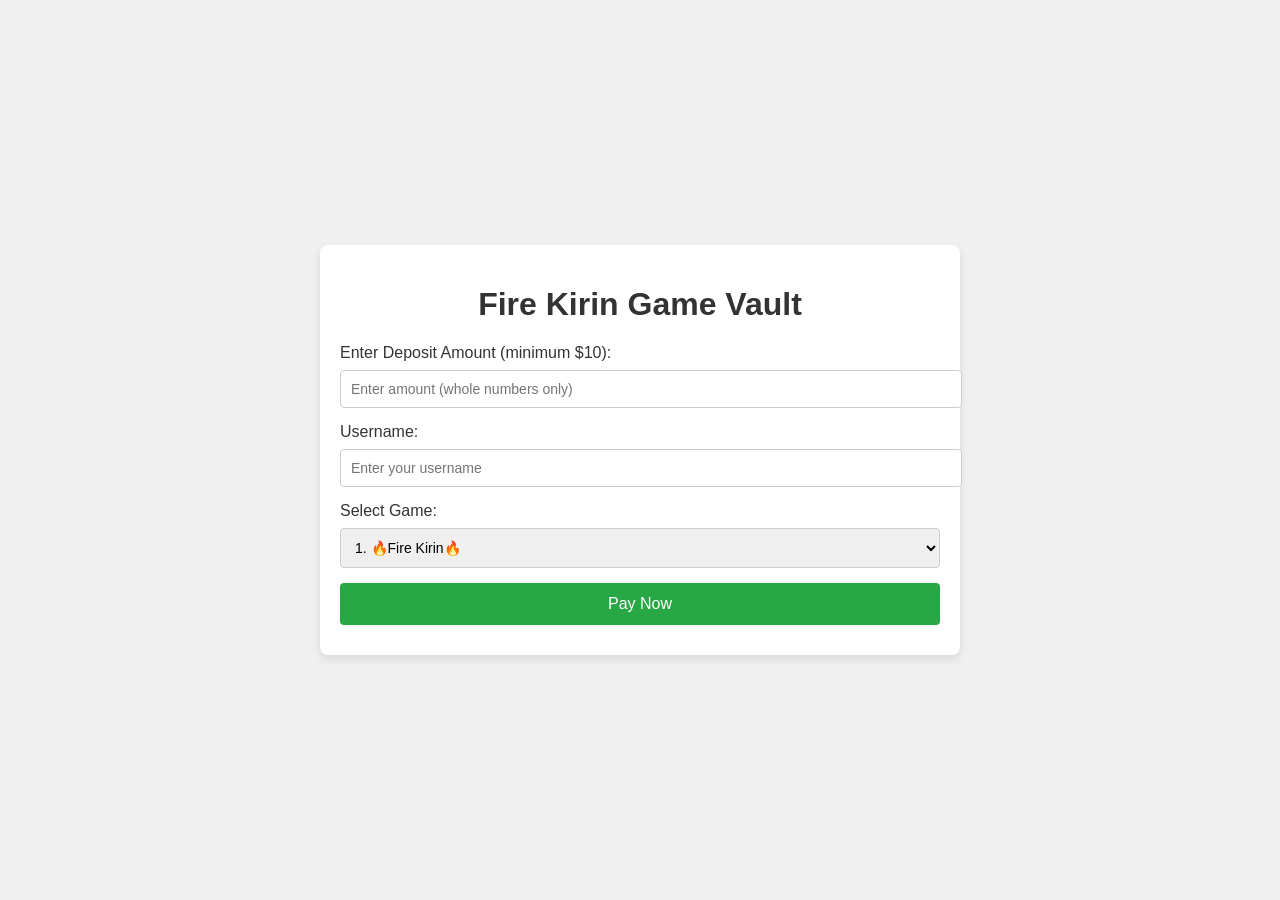
<file: templates/index.html>
<!DOCTYPE html>
<html lang="en">
<head>
    <meta charset="UTF-8">
    <meta name="viewport" content="width=device-width, initial-scale=1.0">
    <title>Fire Kirin Game Vault</title>
    <style>
        body {
            font-family: Arial, sans-serif;
            background-color: #f0f0f0;
            margin: 0;
            padding: 0;
            display: flex;
            justify-content: center;
            align-items: center;
            height: 100vh;
        }
        .container {
            background-color: #fff;
            padding: 20px;
            border-radius: 8px;
            box-shadow: 0 4px 8px rgba(0, 0, 0, 0.1);
            width: 100%;
            max-width: 600px;
        }
        h1 {
            text-align: center;
            color: #333;
        }
        label {
            font-size: 16px;
            color: #333;
            display: block;
            margin-bottom: 8px;
        }
        input, select {
            width: 100%;
            padding: 10px;
            margin-bottom: 15px;
            border: 1px solid #ccc;
            border-radius: 4px;
            font-size: 14px;
        }
        button {
            width: 100%;
            padding: 12px;
            background-color: #28a745;
            border: none;
            color: white;
            font-size: 16px;
            border-radius: 4px;
            cursor: pointer;
        }
        button:hover {
            background-color: #218838;
        }
        .alert {
            color: red;
            text-align: center;
            font-size: 14px;
            margin-top: 10px;
        }
    </style>
</head>
<body>

<div class="container">
    <h1>Fire Kirin Game Vault</h1>
<form action="/create-checkout-session" method="POST">
    <label for="deposit">Enter Deposit Amount (minimum $10):</label>
    <input type="number" id="deposit" name="amount" min="10" step="1" required placeholder="Enter amount (whole numbers only)" oninput="validateAmount(this)">
    
    <label for="username">Username:</label>
    <input type="text" id="username" name="username" required placeholder="Enter your username">

    <label for="game">Select Game:</label>
    <select id="game" name="game" required>
        <option value="Fire Kirin">1. 🔥Fire Kirin🔥</option>
        <option value="Game Vault">2. 🔓Game Vault🔓</option>
        <option value="Ultra Panda">3. 🐼Ultra Panda🐼</option>
        <option value="Orion Stars">4. ✨Orion Stars✨</option>
        <option value="VBlink">5. 💥VBlink💥</option>
        <option value="Juwa">6. 🧨Juwa🧨</option>
        <option value="Golden Treasure">7. 👑Golden Treasure👑</option>
        <option value="Milky Way">8. 🌌Milky Way🌌</option>
        <option value="Game Room">9. 🎮Game Room🎮</option>
        <option value="Noble">10. 👑Noble👑</option>
        <option value="Vegas Sweeps">11. 🎰Vegas Sweeps🎰</option>
        <option value="Moolah">12. 💰Moolah💰</option>
        <option value="King of Pop">13. 🤴King of Pop🤴</option>
	<option value="Juwa 2.0">14. 🧨Juwa 2.0🧨</option>
    </select>

    <button type="submit">Pay Now</button>
</form>

    <div class="alert" id="alert"></div>
</div>

<script>
    // Function to validate the deposit amount
    function validateAmount(input) {
        const value = input.value;
        const alert = document.getElementById("alert");

        if (value < 10) {
            alert.textContent = "Deposit must be $10 or more.";
            input.setCustomValidity("Deposit must be $10 or more.");
        } else {
            alert.textContent = "";
            input.setCustomValidity("");
        }
    }
</script>

</body>
</html>
</file>
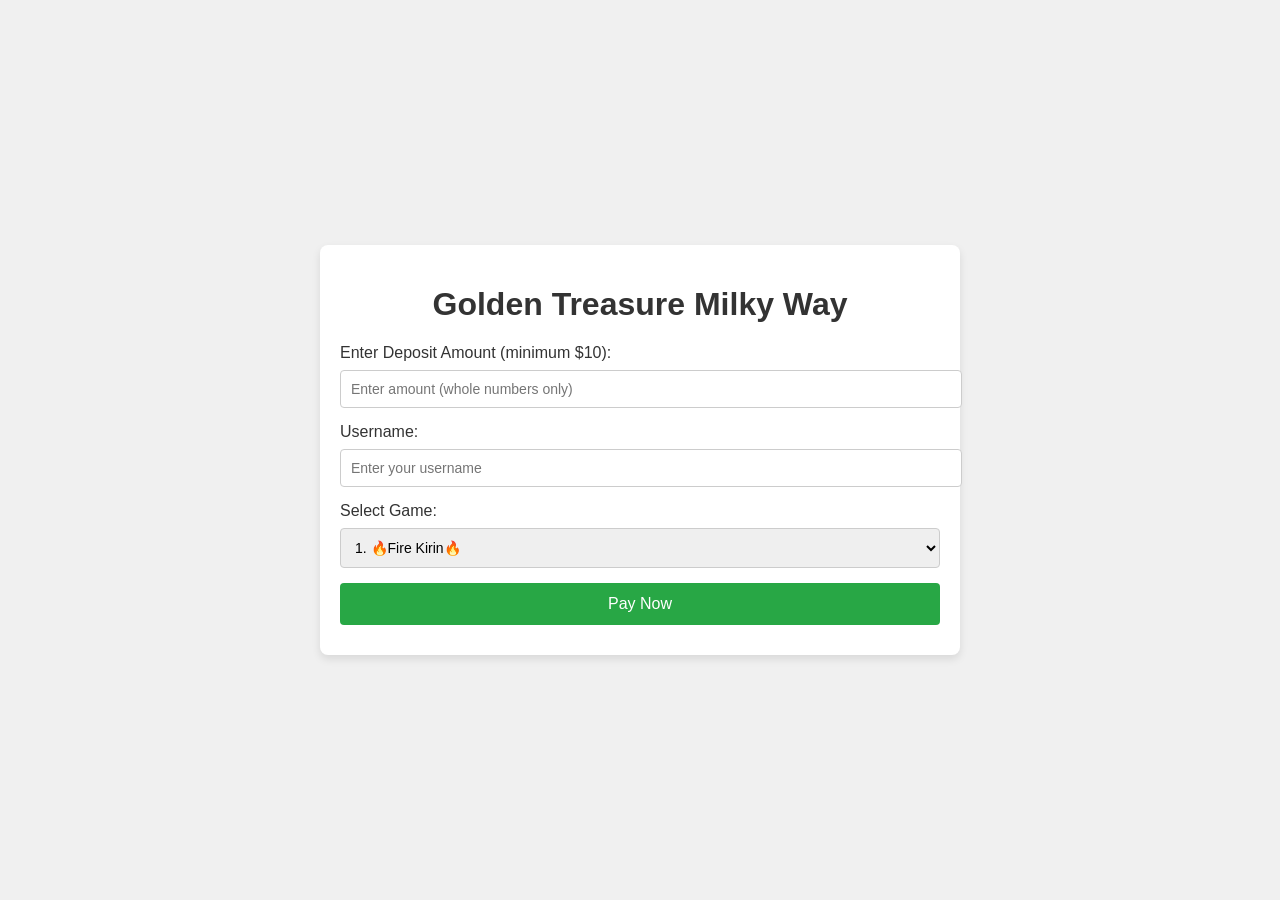
<file: templates/alt_index.html>
<!DOCTYPE html>
<html lang="en">
<head>
    <meta charset="UTF-8">
    <meta name="viewport" content="width=device-width, initial-scale=1.0">
    <title>Fire Kirin Game Vault</title>
    <style>
        body {
            font-family: Arial, sans-serif;
            background-color: #f0f0f0;
            margin: 0;
            padding: 0;
            display: flex;
            justify-content: center;
            align-items: center;
            height: 100vh;
        }
        .container {
            background-color: #fff;
            padding: 20px;
            border-radius: 8px;
            box-shadow: 0 4px 8px rgba(0, 0, 0, 0.1);
            width: 100%;
            max-width: 600px;
        }
        h1 {
            text-align: center;
            color: #333;
        }
        label {
            font-size: 16px;
            color: #333;
            display: block;
            margin-bottom: 8px;
        }
        input, select {
            width: 100%;
            padding: 10px;
            margin-bottom: 15px;
            border: 1px solid #ccc;
            border-radius: 4px;
            font-size: 14px;
        }
        button {
            width: 100%;
            padding: 12px;
            background-color: #28a745;
            border: none;
            color: white;
            font-size: 16px;
            border-radius: 4px;
            cursor: pointer;
        }
        button:hover {
            background-color: #218838;
        }
        .alert {
            color: red;
            text-align: center;
            font-size: 14px;
            margin-top: 10px;
        }
    </style>
</head>
<body>

<div class="container">
    <h1>Golden Treasure Milky Way</h1>
<form action="/create-checkout-session" method="POST">
    <label for="deposit">Enter Deposit Amount (minimum $10):</label>
    <input type="number" id="deposit" name="amount" min="10" step="1" required placeholder="Enter amount (whole numbers only)" oninput="validateAmount(this)">
    
    <label for="username">Username:</label>
    <input type="text" id="username" name="username" required placeholder="Enter your username">

    <label for="game">Select Game:</label>
    <select id="game" name="game" required>
        <option value="Fire Kirin">1. 🔥Fire Kirin🔥</option>
        <option value="Game Vault">2. 🔓Game Vault🔓</option>
        <option value="Ultra Panda">3. 🐼Ultra Panda🐼</option>
        <option value="Orion Stars">4. ✨Orion Stars✨</option>
        <option value="VBlink">5. 💥VBlink💥</option>
        <option value="Juwa">6. 🧨Juwa🧨</option>
        <option value="Golden Treasure">7. 👑Golden Treasure👑</option>
        <option value="Milky Way">8. 🌌Milky Way🌌</option>
        <option value="Game Room">9. 🎮Game Room🎮</option>
        <option value="Noble">10. 👑Noble👑</option>
        <option value="Vegas Sweeps">11. 🎰Vegas Sweeps🎰</option>
        <option value="Moolah">12. 💰Moolah💰</option>
        <option value="King of Pop">13. 🤴King of Pop🤴</option>
	<option value="Juwa 2.0">14. 🧨Juwa 2.0🧨</option>
    </select>

    <button type="submit">Pay Now</button>
</form>

    <div class="alert" id="alert"></div>
</div>

<script>
    // Function to validate the deposit amount
    function validateAmount(input) {
        const value = input.value;
        const alert = document.getElementById("alert");

        if (value < 10) {
            alert.textContent = "Deposit must be $10 or more.";
            input.setCustomValidity("Deposit must be $10 or more.");
        } else {
            alert.textContent = "";
            input.setCustomValidity("");
        }
    }
</script>

</body>
</html>
</file>
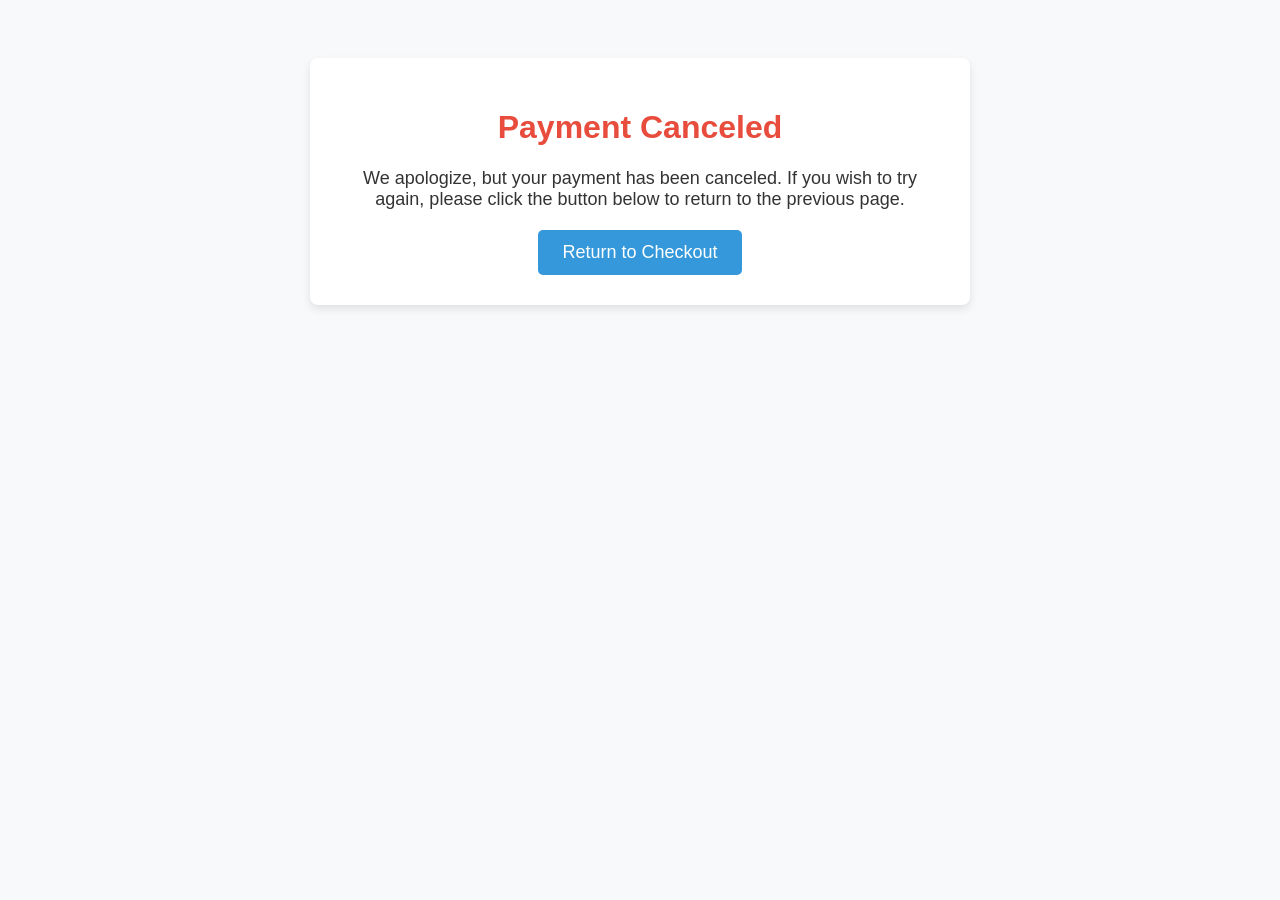
<file: templates/cancel.html>
<!DOCTYPE html>
<html lang="en">
<head>
    <meta charset="UTF-8">
    <meta name="viewport" content="width=device-width, initial-scale=1.0">
    <title>Payment Canceled</title>
    <style>
        body {
            font-family: Arial, sans-serif;
            background-color: #f8f9fa;
            color: #333;
            text-align: center;
            padding: 50px;
        }

        .container {
            max-width: 600px;
            margin: 0 auto;
            background-color: #fff;
            padding: 30px;
            border-radius: 8px;
            box-shadow: 0 4px 8px rgba(0, 0, 0, 0.1);
        }

        h1 {
            color: #e74c3c;
        }

        p {
            font-size: 18px;
            margin: 20px 0;
        }

        .btn {
            background-color: #3498db;
            color: white;
            font-size: 18px;
            padding: 12px 24px;
            border: none;
            border-radius: 5px;
            cursor: pointer;
            text-decoration: none;
            transition: background-color 0.3s ease;
        }

        .btn:hover {
            background-color: #2980b9;
        }
    </style>
</head>
<body>
    <div class="container">
        <h1>Payment Canceled</h1>
        <p>We apologize, but your payment has been canceled. If you wish to try again, please click the button below to return to the previous page.</p>
        <!-- Button to return to the previous page -->
        <button class="btn" onclick="window.history.back();">Return to Checkout</button>
    </div>
</body>
</html>
</file>
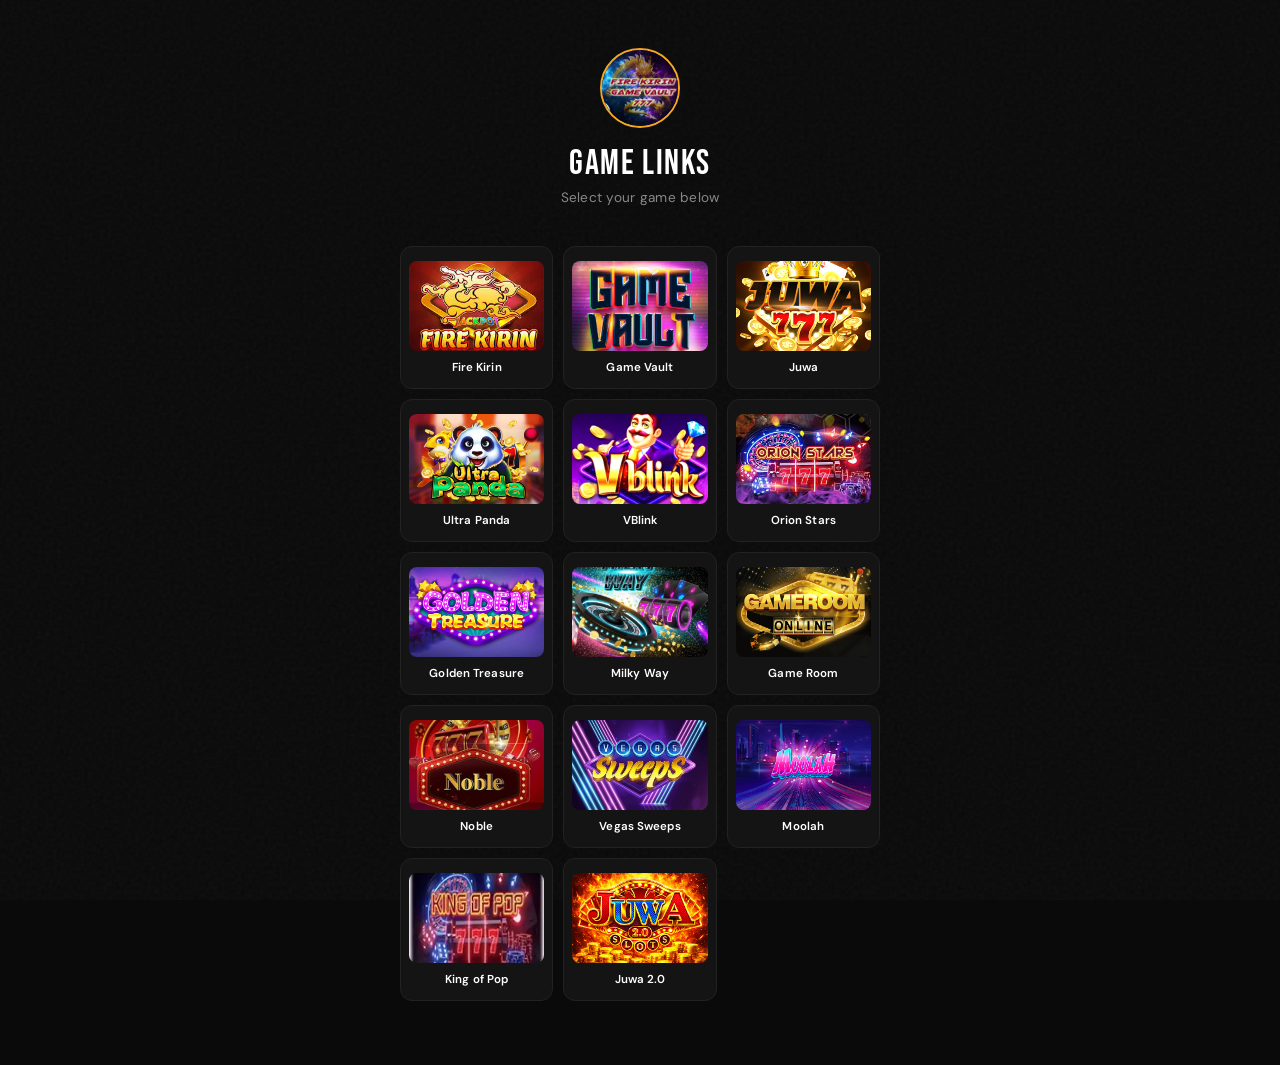
<file: templates/GameLinks.html>
<!DOCTYPE html>
<html lang="en">
<head>
  <meta charset="UTF-8">
  <meta name="viewport" content="width=device-width, initial-scale=1.0">
  <title>Game Links</title>
  <link href="https://fonts.googleapis.com/css2?family=Bebas+Neue&family=DM+Sans:wght@400;500;600&display=swap" rel="stylesheet">
  <style>
    *, *::before, *::after { box-sizing: border-box; margin: 0; padding: 0; }

    :root {
      --bg: #0a0a0a;
      --card-bg: #141414;
      --card-border: #222;
      --card-hover: #1c1c1c;
      --accent: #f5a623;
      --text: #ffffff;
      --muted: #888;
    }

    body {
      background: var(--bg);
      color: var(--text);
      font-family: 'DM Sans', sans-serif;
      min-height: 100vh;
      display: flex;
      flex-direction: column;
      align-items: center;
      padding: 48px 16px 64px;
    }

    body::before {
      content: '';
      position: fixed;
      inset: 0;
      background-image: url("data:image/svg+xml,%3Csvg viewBox='0 0 256 256' xmlns='http://www.w3.org/2000/svg'%3E%3Cfilter id='noise'%3E%3CfeTurbulence type='fractalNoise' baseFrequency='0.9' numOctaves='4' stitchTiles='stitch'/%3E%3C/filter%3E%3Crect width='100%25' height='100%25' filter='url(%23noise)' opacity='0.04'/%3E%3C/svg%3E");
      pointer-events: none;
      z-index: 0;
    }

    .page {
      position: relative;
      z-index: 1;
      width: 100%;
      max-width: 480px;
    }

    .header {
      display: flex;
      flex-direction: column;
      align-items: center;
      margin-bottom: 40px;
      animation: fadeDown 0.6s ease both;
    }

    .avatar {
      width: 80px;
      height: 80px;
      border-radius: 50%;
      border: 2px solid var(--accent);
      object-fit: cover;
      margin-bottom: 14px;
    }

    .title {
      font-family: 'Bebas Neue', sans-serif;
      font-size: 2.2rem;
      letter-spacing: 0.04em;
      color: var(--text);
    }

    .subtitle {
      font-size: 0.85rem;
      color: var(--muted);
      margin-top: 4px;
      letter-spacing: 0.02em;
    }

    .grid {
      display: grid;
      grid-template-columns: repeat(3, 1fr);
      gap: 10px;
    }

    .card {
      background: var(--card-bg);
      border: 1px solid var(--card-border);
      border-radius: 12px;
      overflow: hidden;
      text-decoration: none;
      display: flex;
      flex-direction: column;
      align-items: center;
      padding: 14px 8px 12px;
      transition: background 0.2s, transform 0.2s, border-color 0.2s;
      animation: fadeUp 0.5s ease both;
    }

    .card:hover {
      background: var(--card-hover);
      border-color: var(--accent);
      transform: translateY(-2px);
    }

    .card:active {
      transform: translateY(0);
    }

    .card img {
      width: 100%;
      height: 90px;
      object-fit: cover;
      border-radius: 8px;
      margin-bottom: 10px;
    }

    .card-name {
      font-size: 0.72rem;
      font-weight: 600;
      color: var(--text);
      text-align: center;
      letter-spacing: 0.01em;
      line-height: 1.3;
    }

    .card:nth-child(1)  { animation-delay: 0.05s; }
    .card:nth-child(2)  { animation-delay: 0.10s; }
    .card:nth-child(3)  { animation-delay: 0.15s; }
    .card:nth-child(4)  { animation-delay: 0.20s; }
    .card:nth-child(5)  { animation-delay: 0.25s; }
    .card:nth-child(6)  { animation-delay: 0.30s; }
    .card:nth-child(7)  { animation-delay: 0.35s; }
    .card:nth-child(8)  { animation-delay: 0.40s; }
    .card:nth-child(9)  { animation-delay: 0.45s; }
    .card:nth-child(10) { animation-delay: 0.50s; }
    .card:nth-child(11) { animation-delay: 0.55s; }
    .card:nth-child(12) { animation-delay: 0.60s; }
    .card:nth-child(13) { animation-delay: 0.65s; }
    .card:nth-child(14) { animation-delay: 0.70s; }

    @keyframes fadeUp {
      from { opacity: 0; transform: translateY(16px); }
      to   { opacity: 1; transform: translateY(0); }
    }

    @keyframes fadeDown {
      from { opacity: 0; transform: translateY(-12px); }
      to   { opacity: 1; transform: translateY(0); }
    }

    @media (max-width: 360px) {
      .card img { width: 50px; height: 50px; }
      .card-name { font-size: 0.65rem; }
    }
  </style>
</head>
<body>
  <div class="page">

    <div class="header">
      <img class="avatar" src="/GameLinks_files/iqXVU5TaoI1GASN61si4YnF7Cav5PJTyV0oNwW2O.jpg" alt="Logo">
      <div class="title">Game Links</div>
      <div class="subtitle">Select your game below</div>
    </div>

    <div class="grid">

      <a class="card" href="http://start.firekirin.xyz:8580/index.html" target="_blank" rel="noopener">
        <img src="/GameLinks_files/ZyGZsDBEXh7Ikaonxfp2eyKzE4KQ7PfIw4HO0ELl.jpg" alt="Fire Kirin">
        <span class="card-name">Fire Kirin</span>
      </a>

      <a class="card" href="http://download.gamevault999.com" target="_blank" rel="noopener">
        <img src="/GameLinks_files/dLGneRzqteRorMkQbtCmEyyb8shwyFd8seMRiYja.png" alt="Game Vault">
        <span class="card-name">Game Vault</span>
      </a>

      <a class="card" href="https://dl.juwa777.com/" target="_blank" rel="noopener">
        <img src="/GameLinks_files/vGJLSDPXqyev6OCSruZ9GIfKTYJwgPL9xvESiwgQ.png" alt="Juwa">
        <span class="card-name">Juwa</span>
      </a>

      <a class="card" href="https://www.ultrapanda.mobi/" target="_blank" rel="noopener">
        <img src="/GameLinks_files/tmqQpvfCTGUJHNkgd3xDf0RoZJmtl7Qh8HeMUixn.png" alt="Ultra Panda">
        <span class="card-name">Ultra Panda</span>
      </a>

      <a class="card" href="https://www.vblink777.club/" target="_blank" rel="noopener">
        <img src="/GameLinks_files/oiL4MEKja4PK77pRGOgcpN6NOyBvuIA2h7rQbIfV.png" alt="VBlink">
        <span class="card-name">VBlink</span>
      </a>

      <a class="card" href="http://start.orionstars.vip:8580/index.html" target="_blank" rel="noopener">
        <img src="/GameLinks_files/aQa9icnQ5eCTMtPunrLTKne3wZXqBTQ2IZ8L3KYL.jpg" alt="Orion Stars">
        <span class="card-name">Orion Stars</span>
      </a>

      <a class="card" href="https://www.goldentreasure.mobi/" target="_blank" rel="noopener">
        <img src="/GameLinks_files/imGjWhxA1E9ECTTgtHYL2Vqhn4r02M9FGXgIRHeg.png" alt="Golden Treasure">
        <span class="card-name">Golden Treasure</span>
      </a>

      <a class="card" href="https://milkywayapp.xyz/" target="_blank" rel="noopener">
        <img src="/GameLinks_files/CYZ2vbrjDN7h4BvNfgVbMu6gRxc60Wpq1B8okTNG.jpg" alt="Milky Way">
        <span class="card-name">Milky Way</span>
      </a>

      <a class="card" href="https://www.gameroom777.com/" target="_blank" rel="noopener">
        <img src="/GameLinks_files/y0WHvRe63u33nzFxXfVwSz3hSLp1h4YPNJdj2GZq.png" alt="Game Room">
        <span class="card-name">Game Room</span>
      </a>

      <a class="card" href="http://www.noble777.com/" target="_blank" rel="noopener">
        <img src="/GameLinks_files/WX5DMa5J13DsgTPNa8BqEfeWZVilUZqXI2eDUbHg.jpg" alt="Noble">
        <span class="card-name">Noble</span>
      </a>

      <a class="card" href="http://m.lasvegassweeps.com/" target="_blank" rel="noopener">
        <img src="/GameLinks_files/WhDEr5WCCJsJpBBePSRD9rVMbnCaDGt8RCnIORsy.jpg" alt="Vegas Sweeps">
        <span class="card-name">Vegas Sweeps</span>
      </a>

      <a class="card" href="https://moolah.vip:8888/" target="_blank" rel="noopener">
        <img src="/GameLinks_files/IlhtNxrGt0RqyW8cQlxhdB6VMBGaSALtmWM8J7UC.jpg" alt="Moolah">
        <span class="card-name">Moolah</span>
      </a>

      <a class="card" href="https://www.slots88888.com/" target="_blank" rel="noopener">
        <img src="/GameLinks_files/E22rwBMMW20nXHuu4Ed3au4GrFbKHq6C5R9tqyMV.webp" alt="King of Pop">
        <span class="card-name">King of Pop</span>
      </a>

      <a class="card" href="https://m.juwa2.com/" target="_blank" rel="noopener">
        <img src="/GameLinks_files/cty9XMCowhDZc8pgJjttgFHiXGCsZ82cO2ei2r64.webp" alt="Juwa 2.0">
        <span class="card-name">Juwa 2.0</span>
      </a>

    </div>
  </div>
</body>
</html>
</file>
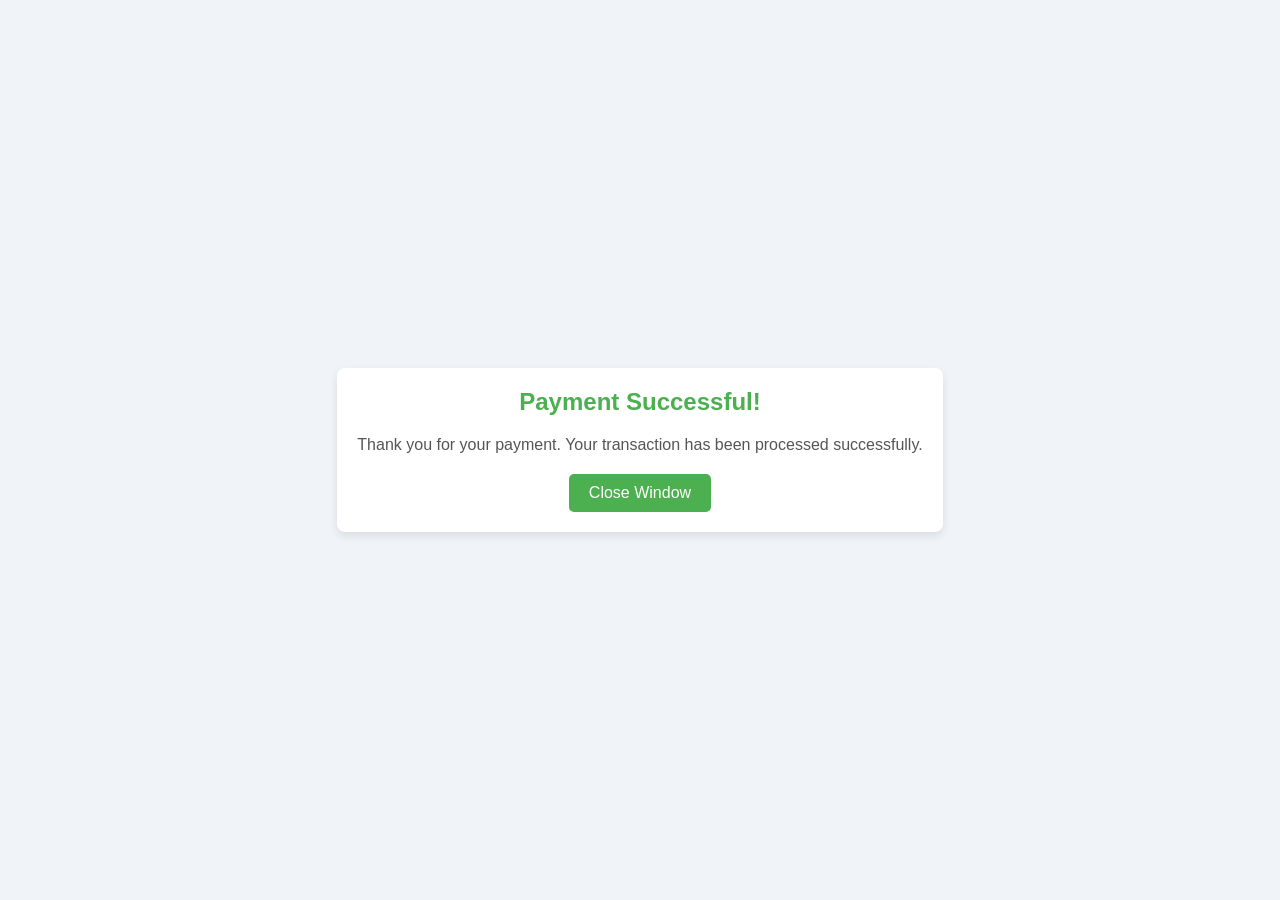
<file: templates/success.html>
<!DOCTYPE html>
<html lang="en">
<head>
    <meta charset="UTF-8">
    <meta name="viewport" content="width=device-width, initial-scale=1.0">
    <title>Payment Successful</title>
    <style>
        body {
            font-family: Arial, sans-serif;
            background-color: #f0f4f8;
            margin: 0;
            padding: 0;
            display: flex;
            justify-content: center;
            align-items: center;
            height: 100vh;
            flex-direction: column;
        }
        .container {
            text-align: center;
            background-color: white;
            padding: 20px;
            border-radius: 8px;
            box-shadow: 0 4px 8px rgba(0, 0, 0, 0.1);
        }
        .message {
            font-size: 24px;
            font-weight: bold;
            color: #4CAF50;
            margin-bottom: 20px;
        }
        .description {
            font-size: 16px;
            color: #555;
            margin-bottom: 20px;
        }
        .button {
            background-color: #4CAF50;
            color: white;
            border: none;
            padding: 10px 20px;
            font-size: 16px;
            cursor: pointer;
            border-radius: 5px;
            transition: background-color 0.3s;
        }
        .button:hover {
            background-color: #45a049;
        }
    </style>
</head>
<body>
    <div class="container">
        <div class="message">Payment Successful!</div>
        <div class="description">
            Thank you for your payment. Your transaction has been processed successfully.
        </div>
        <button class="button" onclick="window.close();">Close Window</button>
    </div>

    <script>
        // Optional: Automatically close the window after a few seconds
        // setTimeout(() => {
        //     window.close();
        // }, 5000); // 5 seconds
    </script>
</body>
</html>
</file>
